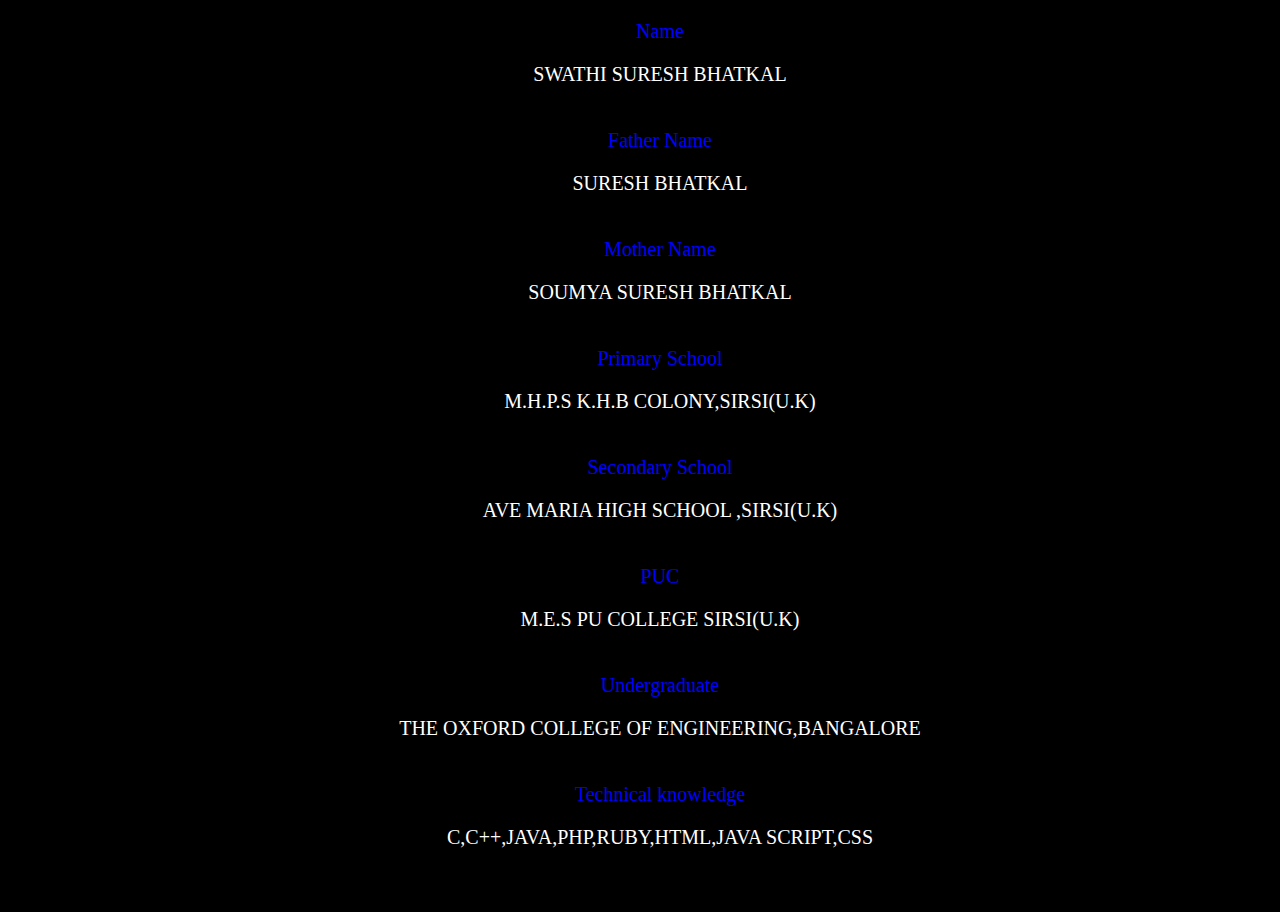
<file: about.html>
<!DOCTYPE html>
<html lang="en">
<head>
    <title>about me</title>
    <link href="sty.css" rel="stylesheet">
</head>
<body>

   <ul><center>
       <li>Name<p id="demo">SWATHI SURESH BHATKAL</p></li><br>
       <li>Father Name<p id="demo">SURESH BHATKAL</p></li><br>
       <li>Mother Name<p id="demo">SOUMYA SURESH BHATKAL</p> </li><br>
       <li>Primary School<p id="demo">M.H.P.S K.H.B COLONY,SIRSI(U.K)</p></li><br>
       <li>Secondary School<p id="demo">AVE MARIA HIGH SCHOOL ,SIRSI(U.K)</p></li><br>
       <li>PUC<p id="demo">M.E.S PU COLLEGE SIRSI(U.K)</p></li><br>
       <li>Undergraduate<p id="demo">THE OXFORD COLLEGE OF ENGINEERING,BANGALORE</p></li><br>
       <li>Technical knowledge<p id="demo">C,C++,JAVA,PHP,RUBY,HTML,JAVA SCRIPT,CSS</p></li><br></center>
   </ul>

</body>
</html>
</file>
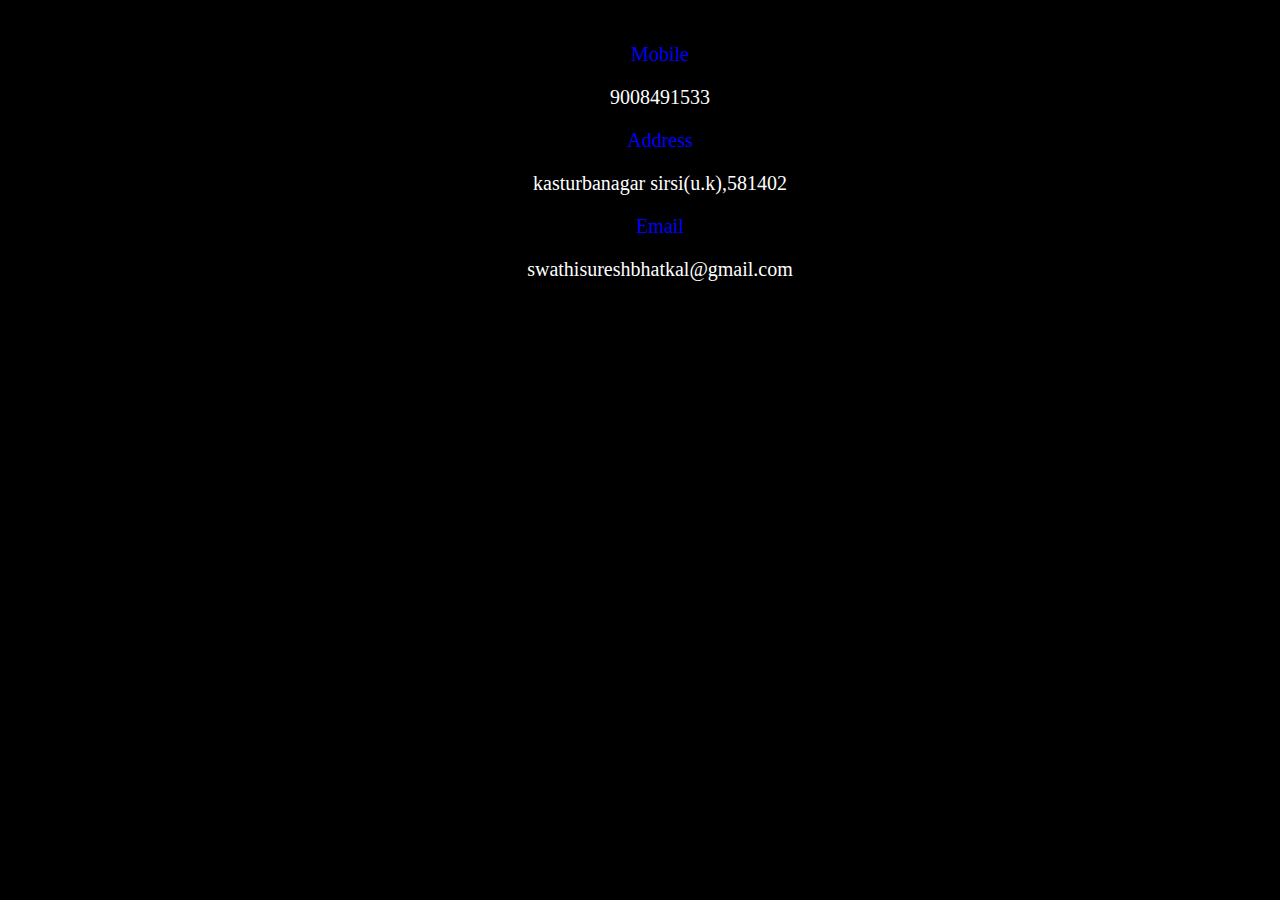
<file: contact.html>
<!DOCTYPE html>
<html lang="en">
<head>
    <title>contact</title>
    <link href="sty.css" rel="stylesheet">
</head>
<body>
  <ul><center><br>

  <li>Mobile<p id="demo">9008491533 </p></li>
   <li >Address<p id="demo">kasturbanagar sirsi(u.k),581402</p> </li>
  <li > Email<p id="demo">swathisureshbhatkal@gmail.com</p></li></ul></center>
    
</body>
</html>
</file>
<file: sty.css>
body{
    background-color: black;
    font-size: 20px;
}
li{
    color:blue;
    text-align: "center";
    list-style-type:none;

}
#demo{
    color:white;
}
</file>
